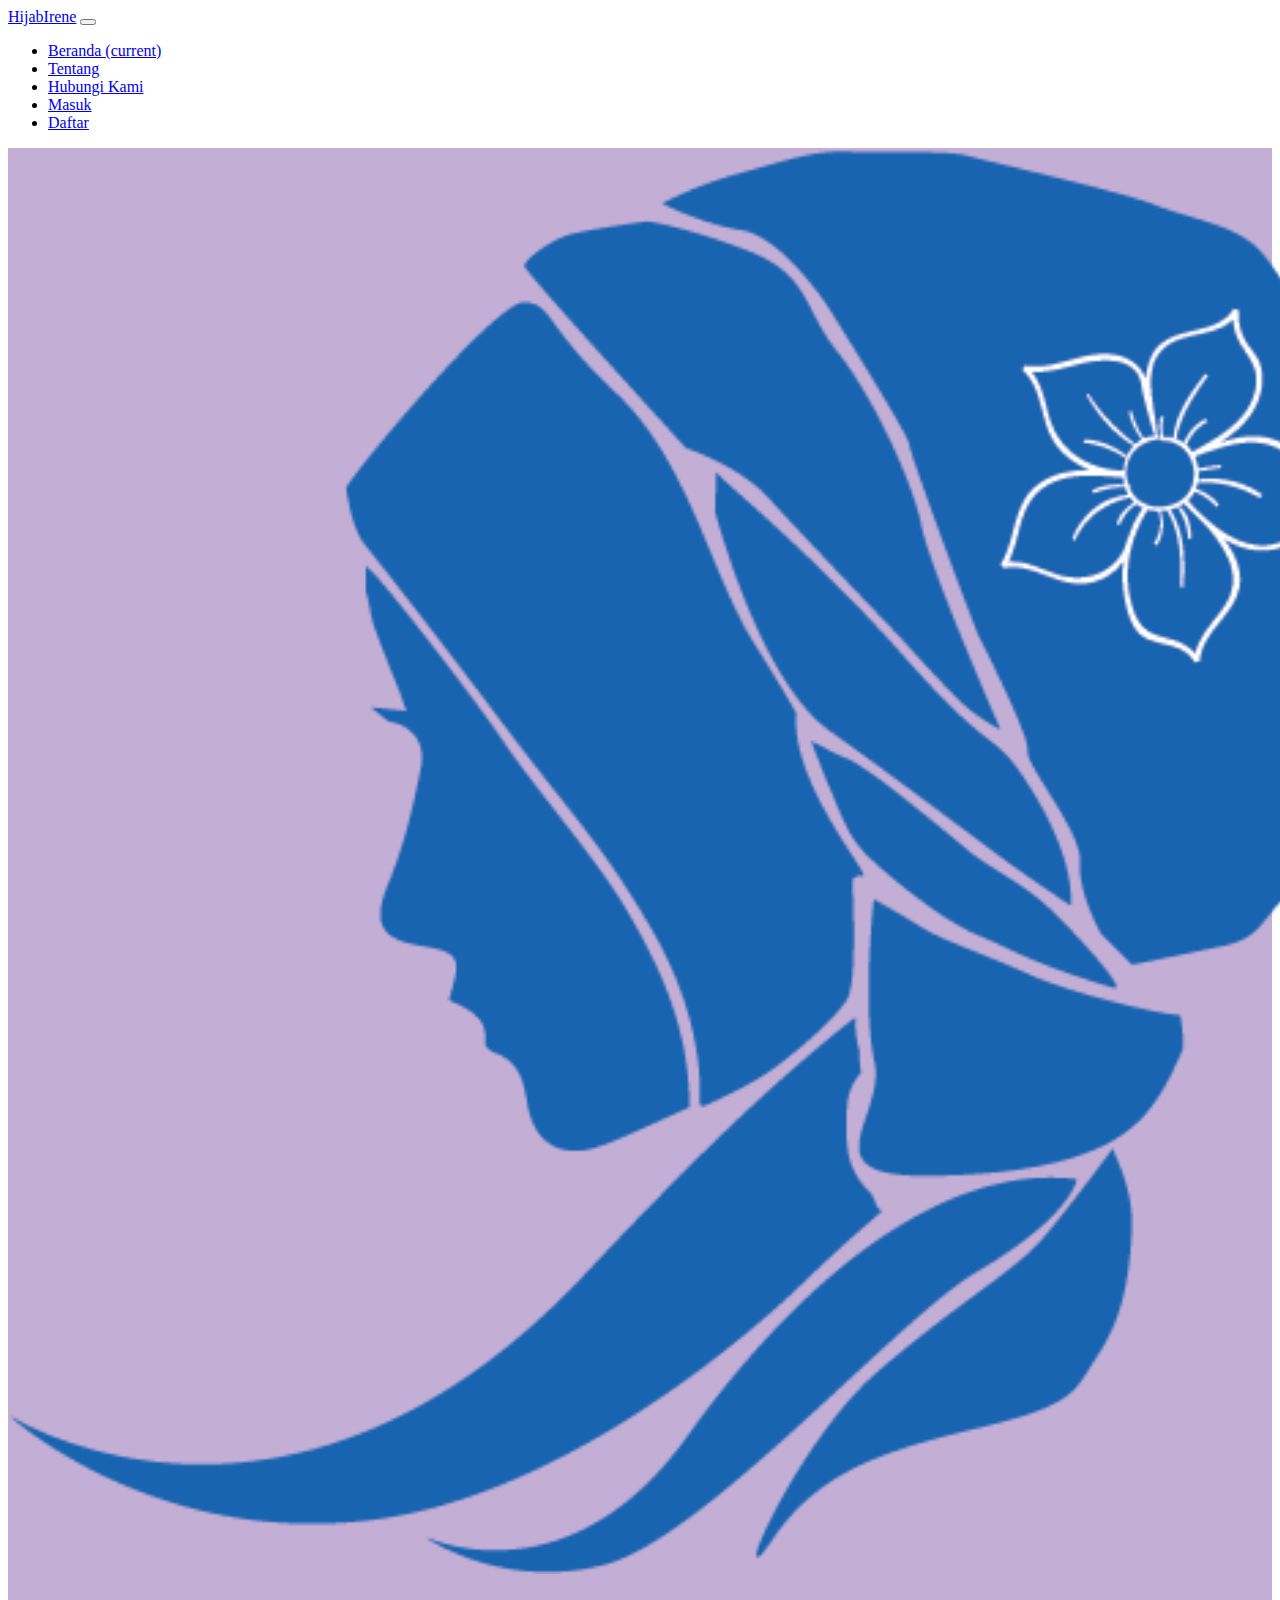
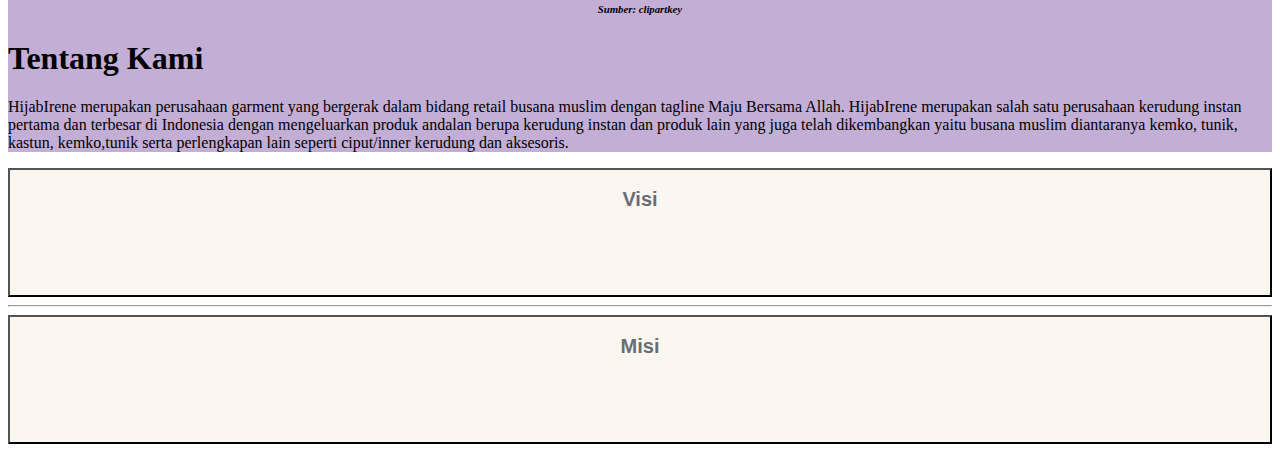
<file: about-us.html>
<!DOCTYPE html>
<html lang="en">
<head>
    <meta charset="UTF-8">
    <meta name="viewport" content="width=device-width, initial-scale=1.0">
    <title>Hi! - Tentang</title>
    <link rel="icon" type="image/png" sizes="32x32" href="/favicon-32x32.png">
    <link rel="stylesheet" href="https://cdn.jsdelivr.net/npm/bootstrap@4.5.3/dist/css/bootstrap.min.css" integrity="sha384-TX8t27EcRE3e/ihU7zmQxVncDAy5uIKz4rEkgIXeMed4M0jlfIDPvg6uqKI2xXr2" crossorigin="anonymous">
    <style>
        .btn {
            background: #fbf7f0;
            color: #686d76;
            size: initial;
            width: 100%;
            height: max-content;
        }
        #hidden{
            visibility: hidden;
        }
        .btn:hover{
            background: #8675a9;
            color: #fff0f0;
        }
        .btn:hover #hidden{
            visibility: visible;
        }
    </style>
</head>
<body>
    <!-- Navigation -->
    <nav class="navbar navbar-expand-lg navbar-light fixed-top shadow-sm p-3 mb-5 bg-white">
        <div class="container">
          <a class="navbar-brand" href="index.html">HijabIrene</a>
          <button class="navbar-toggler" type="button" data-toggle="collapse" data-target="#navbarResponsive" aria-controls="navbarResponsive" aria-expanded="false" aria-label="Toggle navigation">
                <span class="navbar-toggler-icon"></span>
              </button>
          <div class="collapse navbar-collapse" id="navbarResponsive">
            <ul class="navbar-nav ml-auto">
              <li class="nav-item">
                <a class="nav-link" href="index.html">Beranda
                      <span class="sr-only">(current)</span>
                    </a>
              </li>
              <li class="nav-item">
                <a class="nav-link active" href="about-us.html">Tentang</a>
              </li>
              <li class="nav-item">
                <a class="nav-link" href="hubungi-kami.html">Hubungi Kami</a>
              </li>
              <li class="nav-item">
                <a class="nav-link" href="login.html">Masuk</a>
              </li>
              <li class="nav-item">
                <a class="nav-link" href="register.html">Daftar</a>
              </li>
            </ul>
          </div>
        </div>
      </nav>

    <!-- Tentang Kami -->
    <div class="jumbotron" style="background-color: #c3aed6;">
        <div class="container">
            <div class="row">
                <div class="col-md-2">
                    <img src="/img/logo.png" width="110%">
                    <h6 style="text-align: center;"><i>Sumber: clipartkey</i></h6>
                </div>
                <div class="col-md-10">
                    <h1 class="display-3">Tentang Kami</h1>
                    <p>HijabIrene merupakan perusahaan garment yang bergerak dalam bidang retail busana muslim dengan tagline Maju Bersama Allah. HijabIrene merupakan salah satu perusahaan kerudung instan pertama dan terbesar di Indonesia dengan mengeluarkan produk andalan berupa kerudung instan dan produk lain yang juga telah dikembangkan yaitu busana muslim diantaranya kemko, tunik, kastun, kemko,tunik serta perlengkapan lain seperti ciput/inner kerudung dan aksesoris.</p>
                </div>
            </div>
            
        </div>
    </div>
    
    <!-- Visi dan Misi -->
    <div class="container">
        <div class="row">
            <div class="col-md-6 border-right">
                <button type="button" class="btn">
                    <h2>Visi</h2>
                    <br>
                    <h6 id="hidden">Berjumpa dengan Allah di Surga Firdaus</h6>
                </button>
            </div>
            <hr>
            <div class="col-md-6">
                <button type="button" class="btn">
                    <h2>Misi</h2>
                    <br>
                    <h6 id="hidden">Menjadi Perusahaan Kerudung Terbaik dan Terbesar di Dunia</h6>
                </button>
            </div>
        </div>
    </div>
</body>
</html>
</file>
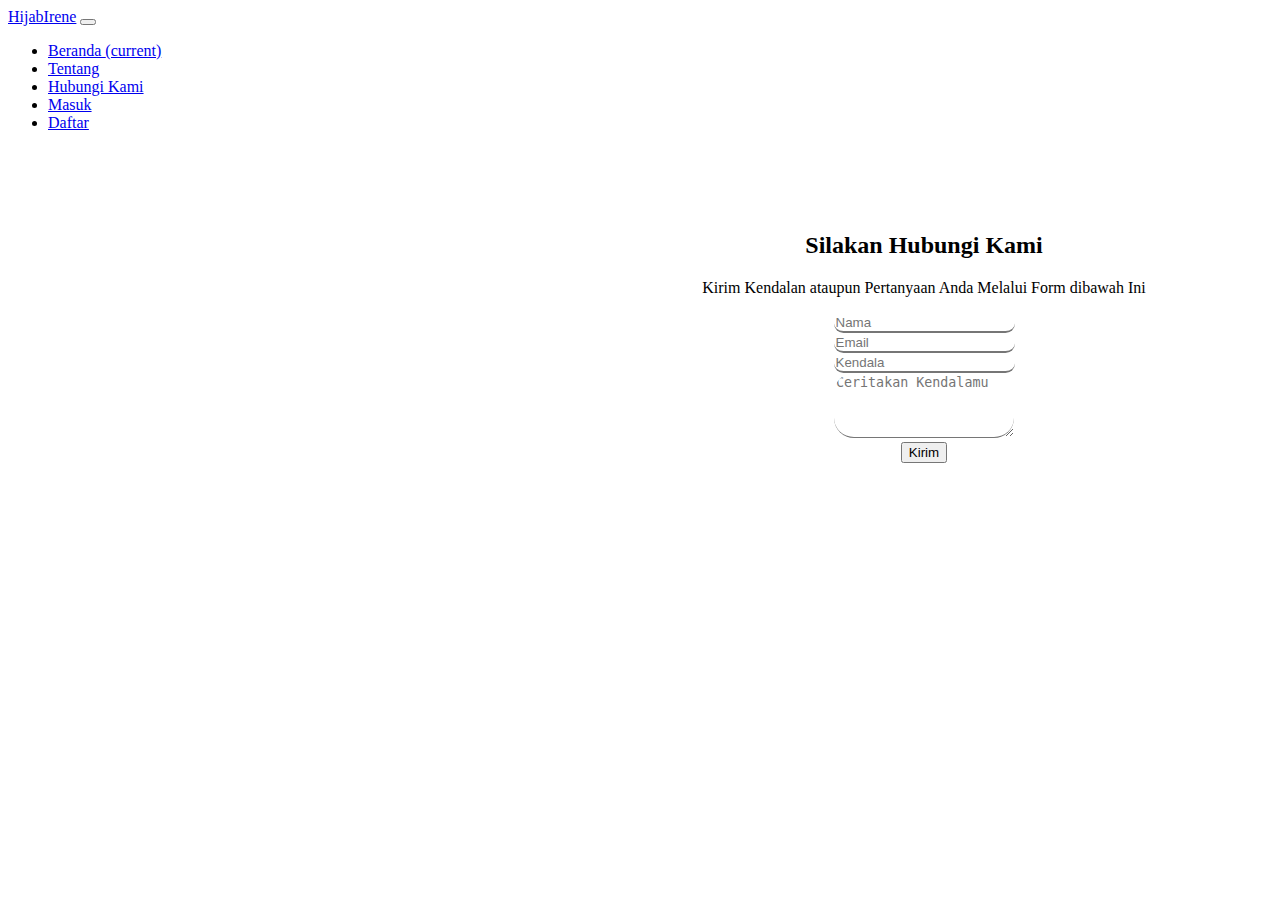
<file: hubungi-kami.html>
<!doctype html>
<html lang="en">

<head>
  <!-- Required meta tags -->
  <meta charset="utf-8">
  <meta name="viewport" content="width=device-width, initial-scale=1, shrink-to-fit=no">
  <!-- Bootstrap CSS -->
  <link rel="stylesheet" href="https://cdn.jsdelivr.net/npm/bootstrap@4.5.3/dist/css/bootstrap.min.css"
    integrity="sha384-TX8t27EcRE3e/ihU7zmQxVncDAy5uIKz4rEkgIXeMed4M0jlfIDPvg6uqKI2xXr2" crossorigin="anonymous">
  <link rel="stylesheet" href="/css/style.css">
  
  <title>Hi! - Hubungi Kami</title>
  <link rel="icon" type="image/png" sizes="32x32" href="/favicon-32x32.png">

</head>

<body>

  <!-- Navigation -->
  <nav class="navbar navbar-expand-lg navbar-light fixed-top shadow-sm p-3 mb-5 bg-white">
    <div class="container">
      <a class="navbar-brand" href="index.html">HijabIrene</a>
      <button class="navbar-toggler" type="button" data-toggle="collapse" data-target="#navbarResponsive" aria-controls="navbarResponsive" aria-expanded="false" aria-label="Toggle navigation">
            <span class="navbar-toggler-icon"></span>
          </button>
      <div class="collapse navbar-collapse" id="navbarResponsive">
        <ul class="navbar-nav ml-auto">
          <li class="nav-item">
            <a class="nav-link" href="index.html">Beranda
                  <span class="sr-only">(current)</span>
                </a>
          </li>
          <li class="nav-item">
            <a class="nav-link" href="about-us.html">Tentang</a>
          </li>
          <li class="nav-item">
            <a class="nav-link active" href="hubungi-kami.html">Hubungi Kami</a>
          </li>
          <li class="nav-item">
            <a class="nav-link" href="login.html">Masuk</a>
          </li>
          <li class="nav-item">
            <a class="nav-link" href="register.html">Daftar</a>
          </li>
        </ul>
      </div>
    </div>
  </nav>
  <!-- End Navigation -->
  <!-- Hubungi Kami -->
  <div class="hub-kami">
    <div class="title-hub">
      <h2>Silakan Hubungi Kami</h2>
      <p>Kirim Kendalan ataupun Pertanyaan Anda Melalui Form dibawah Ini</p>
      <!-- Form -->
      <form action="" method="post" role="form" class="contactForm">
        <div class="row">
          <div class="col-lg-6">
            <div class="form-group contact-block1">
              <input type="text" name="name" class="form-control" id="name" placeholder="Nama" />
            </div>
          </div>

          <div class="col-lg-6">
            <div class="form-group">
              <input type="email" class="form-control" name="email" id="email" placeholder="Email" />
            </div>
          </div>

          <div class="col-lg-12">
            <div class="form-group">
              <input type="text" class="form-control" name="subject" id="subject" placeholder="Kendala" />
            </div>
          </div>

          <div class="col-lg-12">
            <div class="form-group">
              <textarea class="form-control" name="message" rows="4" placeholder="Ceritakan Kendalamu"></textarea>
            </div>
          </div>
          <div class="col-lg-12">
            <button class="btn">Kirim</button>
          </div>

        </div>
      </form>
    </div>
  </div>
  </div>
  </div>
  </div>
  <!-- start sectoion contact -->

  <!-- End of Hubungi Kami -->
  <!-- Optional JavaScript; choose one of the two! -->
  <!-- Option 1: jQuery and Bootstrap Bundle (includes Popper) -->
  <script src="https://code.jquery.com/jquery-3.5.1.slim.min.js"
    integrity="sha384-DfXdz2htPH0lsSSs5nCTpuj/zy4C+OGpamoFVy38MVBnE+IbbVYUew+OrCXaRkfj" crossorigin="anonymous">
  </script>
  <script src="https://cdn.jsdelivr.net/npm/bootstrap@4.5.3/dist/js/bootstrap.bundle.min.js"
    integrity="sha384-ho+j7jyWK8fNQe+A12Hb8AhRq26LrZ/JpcUGGOn+Y7RsweNrtN/tE3MoK7ZeZDyx" crossorigin="anonymous">
  </script>
  <!-- Option 2: jQuery, Popper.js, and Bootstrap JS
    <script src="https://code.jquery.com/jquery-3.5.1.slim.min.js" integrity="sha384-DfXdz2htPH0lsSSs5nCTpuj/zy4C+OGpamoFVy38MVBnE+IbbVYUew+OrCXaRkfj" crossorigin="anonymous"></script>
    <script src="https://cdn.jsdelivr.net/npm/popper.js@1.16.1/dist/umd/popper.min.js" integrity="sha384-9/reFTGAW83EW2RDu2S0VKaIzap3H66lZH81PoYlFhbGU+6BZp6G7niu735Sk7lN" crossorigin="anonymous"></script>
    <script src="https://cdn.jsdelivr.net/npm/bootstrap@4.5.3/dist/js/bootstrap.min.js" integrity="sha384-w1Q4orYjBQndcko6MimVbzY0tgp4pWB4lZ7lr30WKz0vr/aWKhXdBNmNb5D92v7s" crossorigin="anonymous"></script>
    -->
</body>

</html>
</file>
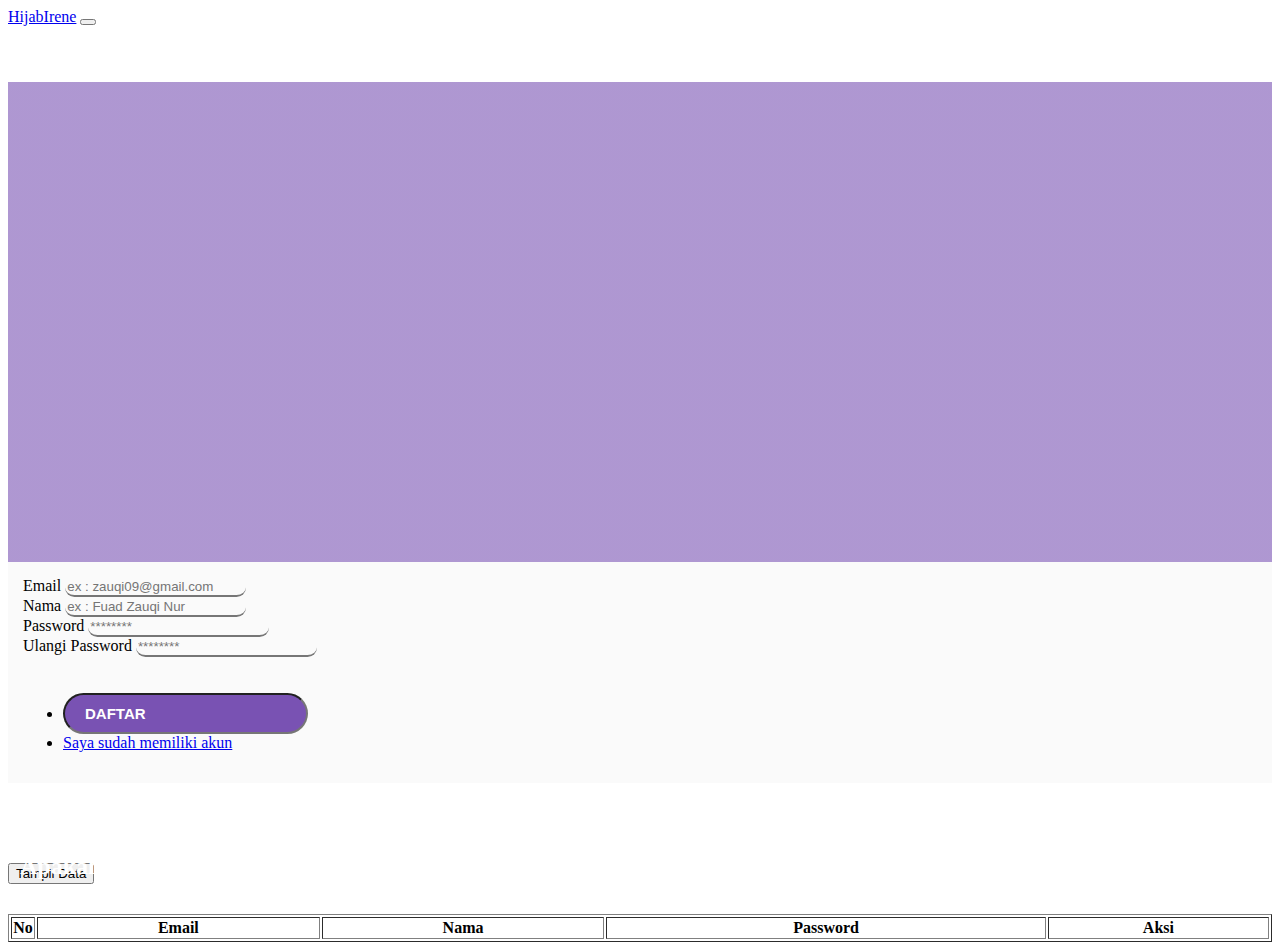
<file: register.html>
<!doctype html>
<html lang="en">
  <head>
    <meta charset="utf-8">
    <meta name="viewport" content="width=device-width, initial-scale=1, shrink-to-fit=no">
    <title>Hi! - Daftar</title>
    <link rel="icon" type="image/png" sizes="32x32" href="/favicon-32x32.png">

    <!-- Bootstrap CSS -->
    <link rel="stylesheet" href="https://cdn.jsdelivr.net/npm/bootstrap@4.5.3/dist/css/bootstrap.min.css" integrity="sha384-TX8t27EcRE3e/ihU7zmQxVncDAy5uIKz4rEkgIXeMed4M0jlfIDPvg6uqKI2xXr2" crossorigin="anonymous">
    <link rel="stylesheet" href="/css/style.css">
    <script src="/js/script.js" defer></script>
  </head>
  <body>
      <!-- Navigation -->
    <nav class="navbar navbar-expand-lg navbar-light fixed-top shadow-sm p-3 mb-5 bg-white ">
      <div class="container">
        <a class="navbar-brand" href="index.html">HijabIrene</a>
        <button class="navbar-toggler" type="button" data-toggle="collapse" data-target="#navbarResponsive" aria-controls="navbarResponsive" aria-expanded="false" aria-label="Toggle navigation">
              <span class="navbar-toggler-icon"></span>
            </button>
        <div class="collapse navbar-collapse" id="navbarResponsive">
          <ul class="navbar-nav ml-auto">
            
          </ul>
        </div>
      </div>
    </nav>
      
      <div class="container-fluid skip-nav">  
        <div class="row">
            <div class="col-sm-6 overlay">
                    <h2 class="title">Apakah kamu siap menjadi bagian dari kami?</h2>
            </div>
            <div class="col-sm-6 signup-form">
                <form name="formJs" action="#">
                    <div class="form-group">
                    <label for="email">Email</label>
                    <input class="form-control" type="text" name="email" id="email" placeholder="ex : zauqi09@gmail.com" required />
                    </div>
                    <div class="form-group">
                        <label for="username">Nama</label>
                        <input class="form-control" type="text" name="name" id="name" placeholder="ex : Fuad Zauqi Nur" required />
                    </div>
                    <div class="form-group">
                    <label for="password">Password</label>
                    <input class="form-control" type="password" name="password" id="password" placeholder="********" required />
                    </div>
                    <div class="form-group">
                    <label for="passwordRepeat">Ulangi Password</label>
                    <input class="form-control" type="password" name="passwordRepeat" id="passwordRepeat" placeholder="********" required />
                    </div>
                    <div class="m-t-lg">
                    <ul class="list-inline text-center">
                        <li>
                        <input class="btn btn-form"  value="Daftar" onclick="Register()" />
                        </li>
                        <li>
                        <a class="signup-link" href="#">Saya sudah memiliki akun</a>
                        </li>
                    </ul>
                    </div>
                </form>
            </div>  
        </div>
      </div>
      <div style="margin-top:80px" class="container">
        <button style="margin-bottom: 30px;" type="button" class="btn btn-from" id="print" onclick="showData()">Tampil Data</button>
        <table width=100% border=1 class="table tableData">
          <thead>
          <tr>
            <th style="width : 20px">No</th>
            <th>Email</th>
            <th>Nama</th>
            <th>Password</th>
            <th>Aksi</th>
          </tr>
          </thead>
        </table>
      </div>
  </body>
</html>
</file>
<file: css/style.css>
/* Dyhan CSS */
.carousel-item {
    height: 100vh;
    min-height: 350px;
    background: no-repeat center center scroll;
    -webkit-background-size: cover;
    -moz-background-size: cover;
    -o-background-size: cover;
    background-size: cover;
  }

.my-gallery {
object-fit: cover;
width: 700px;
height: 400px;
border-radius: 120px 30px 120px 30px;
}

.laspre {
  margin-left : 60px;
  margin-right : 60px;
}

.no {
  margin-left : 15px;
  margin-right : 15px;
}


.footer {
  padding-top:4rem;
  padding-bottom:4rem;
}

.my-text {
  color: #7952B3;
  font-weight: normal;
}
/* End of Dyhan CSS */



/* Fuad CSS */
.skip-nav {
  margin-top:56px;
}

img {
  max-width: 100%;
}
.overlay{
  height: 480px;
  width: 100%;
  background-image: linear-gradient(
      rgba(121, 82, 179, 0.6),
      rgba(121, 82, 179, 0.6)
    ),url("https://shopee.co.id/inspirasi-shopee/wp-content/uploads/2018/05/ayana.jpg");
  background-repeat: no-repeat;
  background-position: center;
  background-size: cover;

}

.title { 
  position: absolute;
  bottom: 20px;
  left: 20px;
  color: white;
  margin: 0;
}

.signup-form {
  padding: 15px;
  background: #fafafa;
}

.form-control {
  background-color: transparent;
  border-top: 0;
  border-right: 0;
  border-left: 0;
  border-radius: 20px;
  &:focus {border-color: #111;}
}
[type="text"] {color: #111;}
[type="password"] {color: #111;}
.btn-form {
  position: relative;
  margin-top: 20px;
  padding: 10px 20px;
  font-size: 15px;
  font-weight: 600;
  text-transform: uppercase;
  color: #fff;
  background: #7952B3;
  border-radius: 30px;
  &:focus,
  &:hover {background: lighten(#111, 13%);}
}
/* End of Fuad CSS */




/* Yoga CSS */
.hub-kami {
  font-family: "Graphik-Medium";
}

.title-hub {
  width: 50%;
  height: 50%;
  border-radius: 50, 10, 5, 0;
  text-align: center;
  margin-top: 100px;
  margin-left: 600px;

}

.title-hub h1 {
  font-size: 20px;
  text-transform: uppercase;
  font-family: 'Roboto Mono', monospace;
  font-weight: 500px;
  overflow-y: hidden;
  margin-bottom: 1rem;
  color: #777777;
}

.btn-hub {
  background-color: #7952b3;
  color: white;
  border-radius: 10px;
}
/* End of Yoga CSS */

/* Marcel */
.login {
  background-position: center;
  background-repeat: no-repeat;
  background-size: cover;
  position: absolute;
  width: 100%;
  height: 100%;
}       
.skip-nav-login{
margin-top:72px;
}    

/* Iren */

.btn-tentang {
  background: #fbf7f0;
  color: #686d76;
  size: initial;
  width: 100%;
  height: max-content;
}
#hidden{
  visibility: hidden;
}
.btn-tentang:hover{
  background: #8675a9;
  color: #fff0f0;
}
.btn-tentang:hover #hidden{
  visibility: visible;
}

.sizefix{
  width: 90px;
}
</file>
